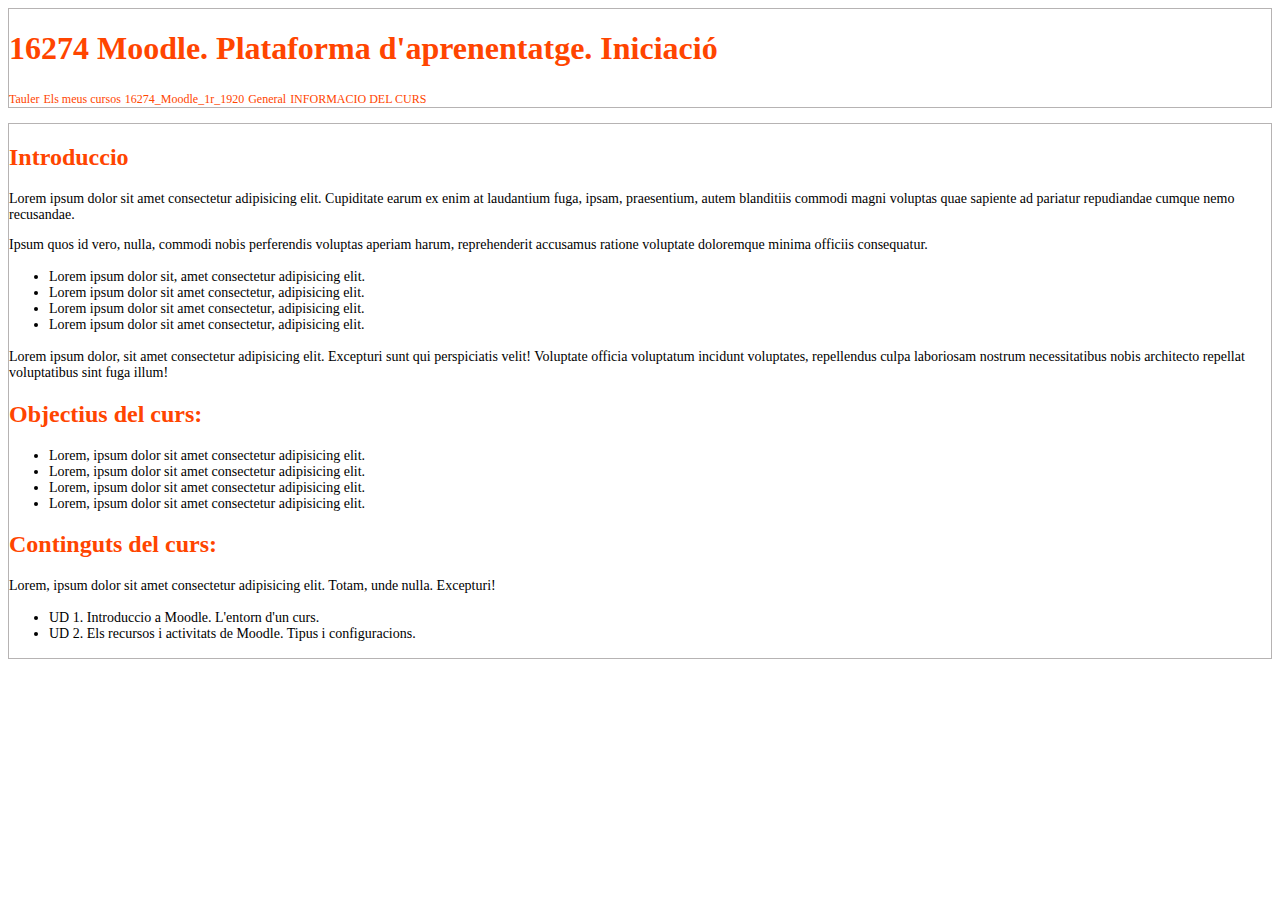
<file: 1.- Exercici Moodle/index.html>
<!DOCTYPE html>
<html lang="es">
<head>
    <meta charset="UTF-8">
    <meta name="viewport" content="width=device-width, initial-scale=1.0">
    <title>MOODLE</title>

    <link rel="stylesheet" href="./CSS/style.css">

</head>
<body>
    <header>
        <h1>16274 Moodle. Plataforma d'aprenentatge. Iniciació </h1>
        <nav class="Barra_nav"
            <!-- VÍNCULOS INHABILITADOS PARA POSTERIORES USOS -->
            <a href="#" class="vinculo">Tauler</a>
            <a href="#" class="vinculo">Els meus cursos</a>
            <a href="#" class="vinculo">16274_Moodle_1r_1920</a>
            <a href="#" class="vinculo">General</a>
            <a href="#" class="vinculo">INFORMACIO DEL CURS</a>
        </nav>
    </header>
    

<main>
    <section>
        <h2>Introduccio</h2>
        <p>Lorem ipsum dolor sit amet consectetur adipisicing elit. Cupiditate earum ex enim at laudantium fuga, ipsam, praesentium, autem blanditiis commodi magni voluptas quae sapiente ad pariatur repudiandae cumque nemo recusandae.</p>
        <p>Ipsum quos id vero, nulla, commodi nobis perferendis voluptas aperiam harum, reprehenderit accusamus ratione voluptate doloremque minima officiis consequatur.</p>
        <ul>
            <li>Lorem ipsum dolor sit, amet consectetur adipisicing elit.</li>
            <li>Lorem ipsum dolor sit amet consectetur, adipisicing elit.</li>
            <li>Lorem ipsum dolor sit amet consectetur, adipisicing elit.</li>
            <li>Lorem ipsum dolor sit amet consectetur, adipisicing elit.</li>
        </ul>
        <p>Lorem ipsum dolor, sit amet consectetur adipisicing elit. Excepturi sunt qui perspiciatis velit! Voluptate officia voluptatum incidunt voluptates, repellendus culpa laboriosam nostrum necessitatibus nobis architecto repellat voluptatibus sint fuga illum!</p>
    </section>

    <section>
        <h2>Objectius del curs:</h2>
            <ul>
                <li>Lorem, ipsum dolor sit amet consectetur adipisicing elit.</li>
                <li>Lorem, ipsum dolor sit amet consectetur adipisicing elit.</li>
                <li>Lorem, ipsum dolor sit amet consectetur adipisicing elit.</li>
                <li>Lorem, ipsum dolor sit amet consectetur adipisicing elit.</li>
            </ul>
    </section>
    <section>
        <h2>Continguts del curs:</h2>
        <p>Lorem, ipsum dolor sit amet consectetur adipisicing elit. Totam, unde nulla. Excepturi!</p>      
            <ul>
                <li>UD 1. Introduccio a Moodle. L'entorn d'un curs.</li>
                <li>UD 2. Els recursos i activitats de Moodle. Tipus i configuracions.</li>
            </ul>
        </section>
    </main>
</body>
</html>
</file>
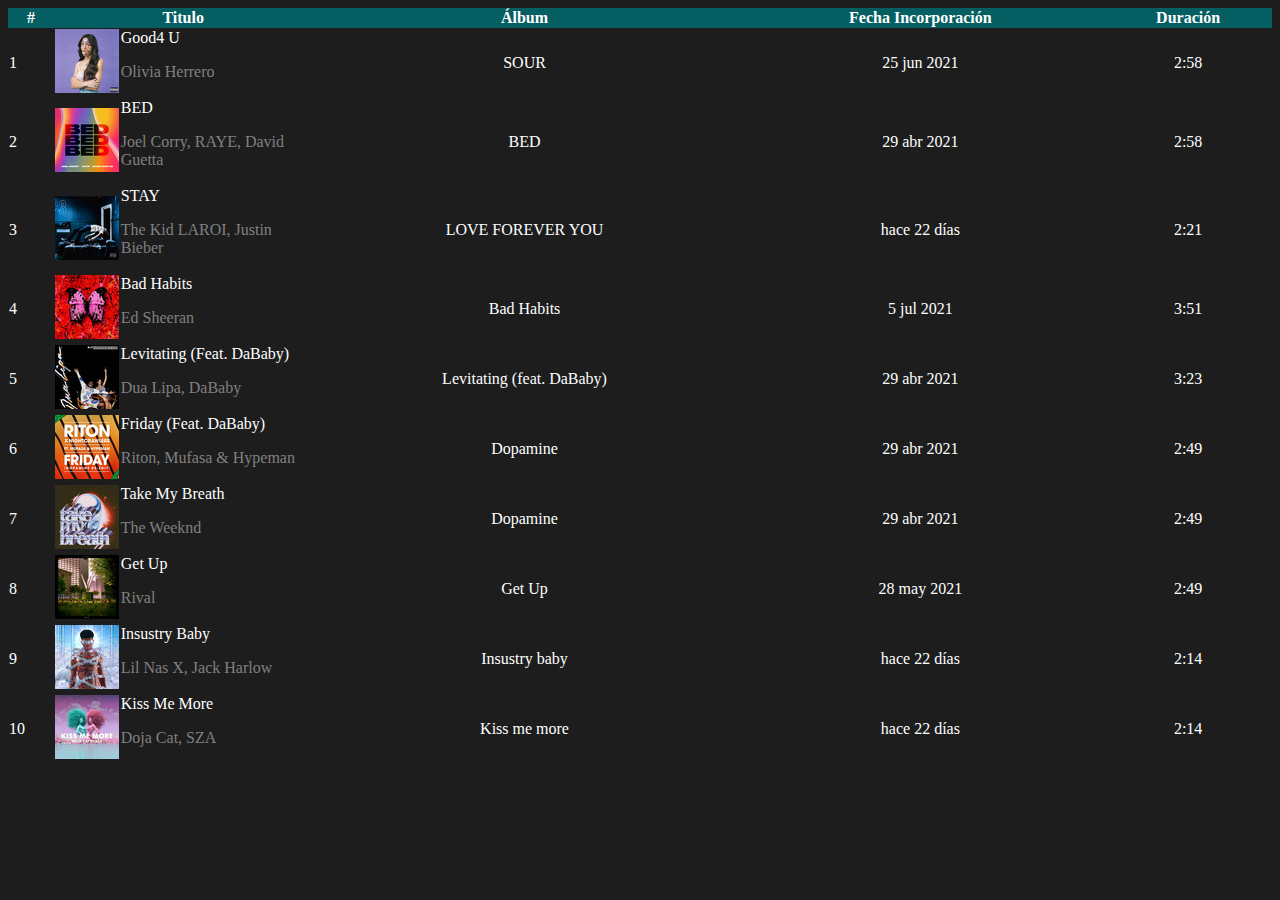
<file: 1.- Tabla Spotify/index.html>
<!DOCTYPE html>
<html lang="es">
<head>
    <meta charset="UTF-8">
    <meta name="viewport" content="width=device-width, initial-scale=1.0">
    <link rel="stylesheet" href="./style.css">
</head>
<header>
    
</header>
<body>
    <main>
    <table class="tabla">
        <tr class="pp">
            <th class="col1">#</th>
            <th class="col2" colspan="2">Titulo</th>
            <th class="col3">Álbum</th>
            <th class="col4">Fecha Incorporación</th>
            <th class="col5">Duración</th>
        </tr>

        <tr>
            <td>1</td>
           <td><img src="./IMG/album1.jpg" class="foto1"></td>
            
            <td>Good4 U
                <br>
                <p>Olivia Herrero</p>
            </td>
            <td style="text-align: center;">SOUR</td>
            <td style="text-align: center;">25 jun 2021</td>
            <td style="text-align: center;">2:58</td>
        </tr>
        <tr>
            <td>2</td>
            <td><img src="./IMG/album2.jpg"></td>
            <td>BED
                <br>
                <p>Joel Corry, RAYE, David Guetta</p>
            </td>
            <td style="text-align: center;">BED</td>
            <td style="text-align: center;">29 abr 2021</td>
            <td style="text-align: center;">2:58</td>
        </tr>
        <tr>
            <td>3</td>
            <td><img src="./IMG/album3.jpg"></td>
            <td>STAY
                <br>
                <p>The Kid LAROI, Justin Bieber</p>
            </td>
            <td style="text-align: center;">LOVE FOREVER YOU</td>
            <td style="text-align: center;">hace 22 días</td>
            <td style="text-align: center;">2:21</td>
        </tr>
        <tr>
            <td>4</td>
            <td><img src="./IMG/album4.jpg"></td>
            <td>Bad Habits
                <br>
                <p>Ed Sheeran</p>
            </td>
            <td style="text-align: center;">Bad Habits</td>
            <td style="text-align: center;">5 jul 2021</td>
            <td style="text-align: center;">3:51</td>
        </tr>
        <tr>
            <td>5</td>
            <td><img src="./IMG/album5.jpg"></td>
            <td>Levitating (Feat. DaBaby)
                <br>
                 <p>Dua Lipa, DaBaby</p>
            </td>
            <td style="text-align: center;">Levitating (feat. DaBaby)</td>
            <td style="text-align: center;">29 abr 2021</td>
            <td style="text-align: center;">3:23</td>
        </tr>
        <tr>
            <td>6</td>
            <td><img src="./IMG/album6.jpg"></td>
            <td>Friday (Feat. DaBaby)
                <br>
                <p>Riton, Mufasa & Hypeman</p>
            </td>
            <td style="text-align: center;">Dopamine</td>
            <td style="text-align: center;">29 abr 2021</td>
            <td style="text-align: center;">2:49</td>
        </tr>
        <tr>
            <td>7</td>
            <td><img src="./IMG/album7.jpg"></td>
            <td>Take My Breath
                <br>
                <p>The Weeknd</p>
            </td>
            <td style="text-align: center;">Dopamine</td>
            <td style="text-align: center;">29 abr 2021</td>
            <td style="text-align: center;">2:49</td>
        </tr>
        <tr>
            <td>8</td>
            <td><img src="./IMG/album8.jpg"></td>
            <td>Get Up
                <br>
                <p>Rival</p>
            </td>
            <td style="text-align: center;">Get Up</td>
            <td style="text-align: center;">28 may 2021</td>
            <td style="text-align: center;">2:49</td>
        </tr>
        <tr>
            <td>9</td>
            <td><img src="./IMG/album9.jpg"></td>
            <td>Insustry Baby
                <br>
                <p>Lil Nas X, Jack Harlow</p>
            </td>
            <td style="text-align: center;">Insustry baby</td>
            <td style="text-align: center;">hace 22 días</td>
            <td style="text-align: center;">2:14</td>
        </tr>
        <tr>
            <td>10</td>
            <td><img src="./IMG/album10.jpg"></td>
            <td>Kiss Me More
                <br>
                <p>Doja Cat, SZA</p>
            </td>
            <td style="text-align: center;">Kiss me more</td>
            <td style="text-align: center;">hace 22 días</td>
            <td style="text-align: center;">2:14</td>
        </tr>







    </table>
        </main>


























</body>
</html>
</file>
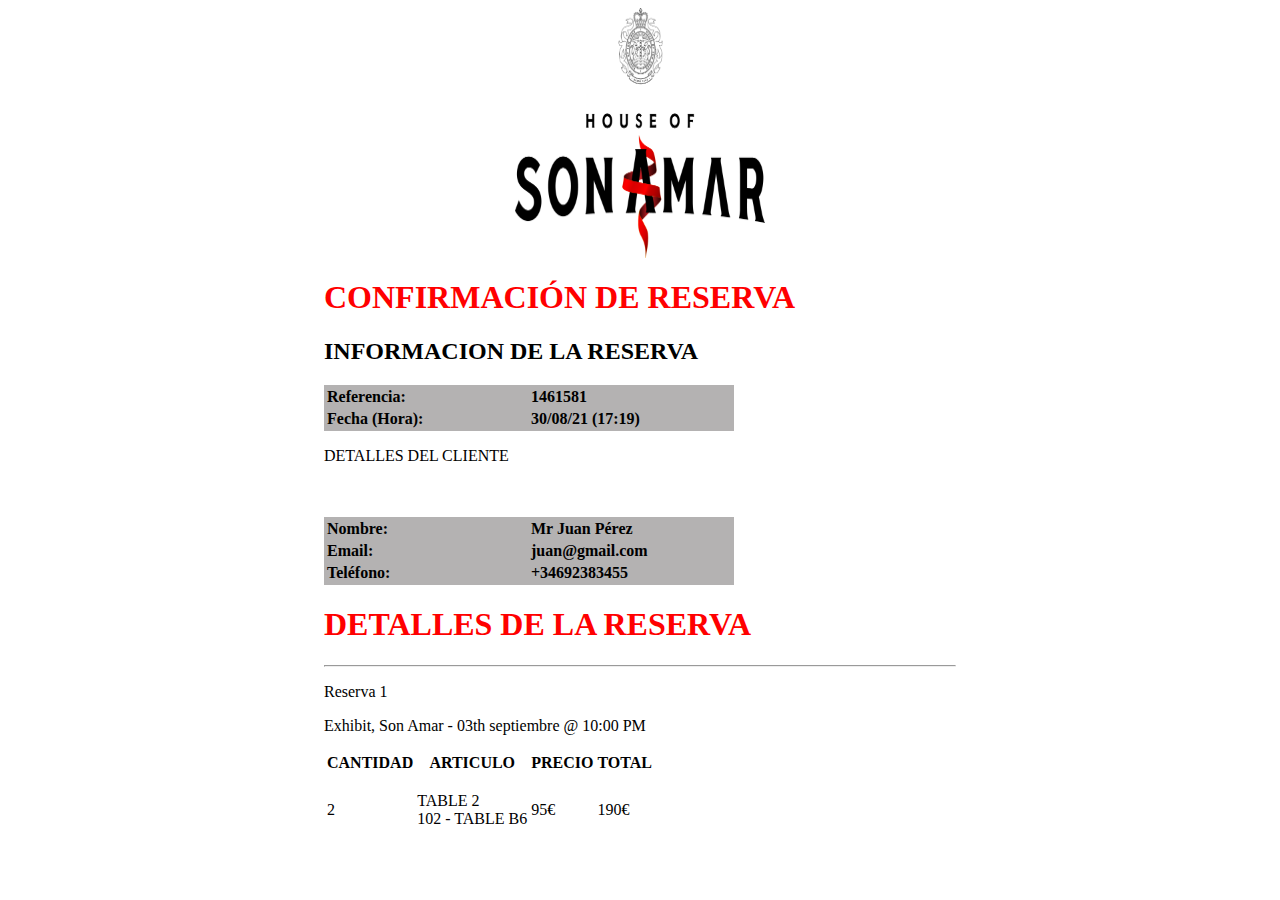
<file: 2.- Entrada espectacle/index.html>
<!DOCTYPE html>
<html lang="es">
<head>
    <meta charset="UTF-8">
    <meta name="viewport" content="width=device-width, initial-scale=1.0">
    <link rel="stylesheet" href="./CSS/style.css">
    <title>Entrada espectacle</title>

</head>
    

<body>
    <main>
    <img class="logo" src="IMG/son amar.png" alt="Logo Son amar">
    <h1>CONFIRMACIÓN DE RESERVA</h1>
    <h2>INFORMACION DE LA RESERVA</h2>

            <table class="tabla1">
                <tr>
                  <td class="col1">Referencia:</td>
                  <td class="col2">1461581</td>
                </tr>
                <tr>
                    <td class="col1">Fecha (Hora):</td>
                    <td class="col2">30/08/21 (17:19)</td>
                </tr>
            </table>

        <p>DETALLES DEL CLIENTE</p>
            <table class="tabla2">    
                <tr>
                  <td class="col1">Nombre:</td>
                  <td class="col2">Mr Juan Pérez</td>
                </tr>
                <tr>
                  <br><td class="col1">Email:</td>
                  <td class="col2">juan@gmail.com</td>
                </tr>
                <tr>
                  <br><td>Teléfono:</td>
                  <td>+34692383455</td>
                </tr>
            </table>
    <h1>DETALLES DE LA RESERVA</h1>
        <hr>   
        <p>Reserva 1</p>
        <p>Exhibit, Son Amar - 03th septiembre @ 10:00 PM</p>  

        <table class="tabla3">
            <tr>
                <th class="col2">CANTIDAD</th>
                <th class="col3">ARTICULO</th>
                <th class="col4">PRECIO</th>
                <th class="col5">TOTAL</th>
             </tr>
             <tr>
                <td>2</td>
                <td>
                    <p>TABLE 2 <br> 102 - TABLE B6</p>
                </td>
                <td>95€</td>
                <td>190€</td>



             </tr>

        </table>





            </table>
    </main>
</body>
</html>
</file>
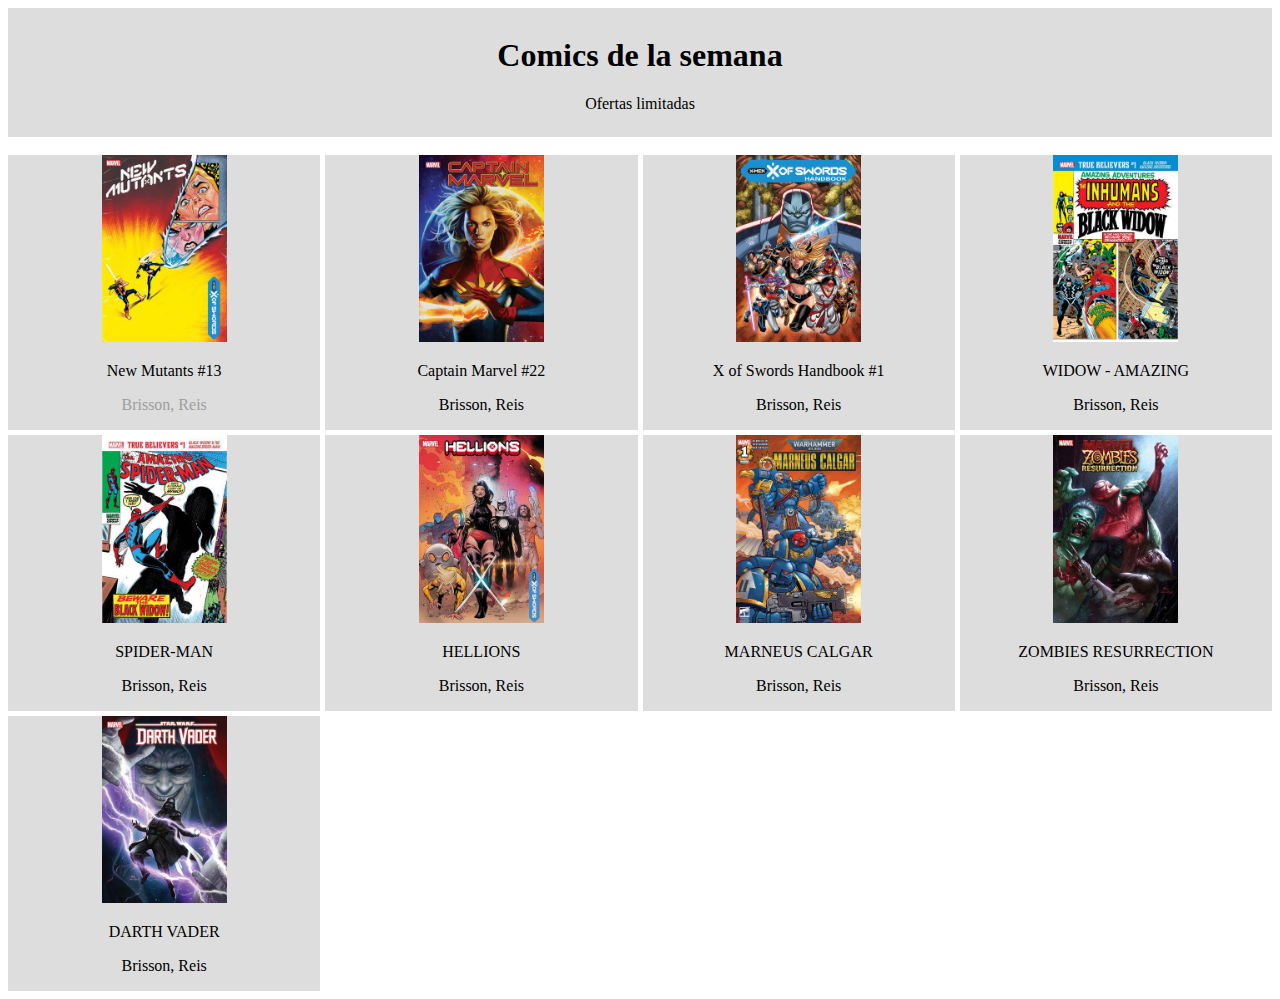
<file: Marvel-Part1/index.html>
<!DOCTYPE html>
<html lang="es">
<head>
    <meta charset="UTF-8">
    <meta name="viewport" content="width=device-width, initial-scale=1.0">
    <link rel="stylesheet" href="./style.css">
</head>
<header>
    <h1>Comics de la semana</h1>
    <p>Ofertas limitadas</p>
</header>
<body>
    <br>
    <div class="grid-container">
        <div class="div1"><img src="./IMG/comic-1.jpg">
        <p>New Mutants #13</p>
        <p class="a">Brisson, Reis</p>
        
        
        
        </div>
        <div class="div1"><img src="./IMG/comic-2.jpg">
            <p>Captain Marvel #22</p>
            <p class="a"></p>Brisson, Reis</p>





        </div>
        <div class="div1"><img src="./IMG/comic-3.jpg">
            <p>X of Swords Handbook #1</p>
            <p class="a"> </p>Brisson, Reis</p>



        </div>
        <div class="div1"><img src="./IMG/comic-4.jpg">
            <p>WIDOW - AMAZING</p>
            <p class="a"></p>Brisson, Reis</p>


        </div>
        <div class="div1"><img src="./IMG/comic-5.jpg">
            <p>SPIDER-MAN</p>
            <p class="a"></p>Brisson, Reis</p>



        </div>
        <div class="div1"><img src="./IMG/comic-6.jpg">
            <p>HELLIONS</p>
            <p class="a"></p>Brisson, Reis</p>



        </div>
        <div class="div1"><img src="./IMG/comic-7.jpg">
            <p>MARNEUS CALGAR</p>
            <p class="a"></p>Brisson, Reis</p>



        </div>
        <div class="div1"><img src="./IMG/comic-8.jpg">
            <p>ZOMBIES RESURRECTION</p>
            <p class="a"></p>Brisson, Reis</p>



        </div>
        <div class="div1"><img src="./IMG/comic-9.jpg">
            <p>DARTH VADER</p>
            <p class="a"></p>Brisson, Reis</p>



        </div>








    </div>
    























</body>
</html>
</file>
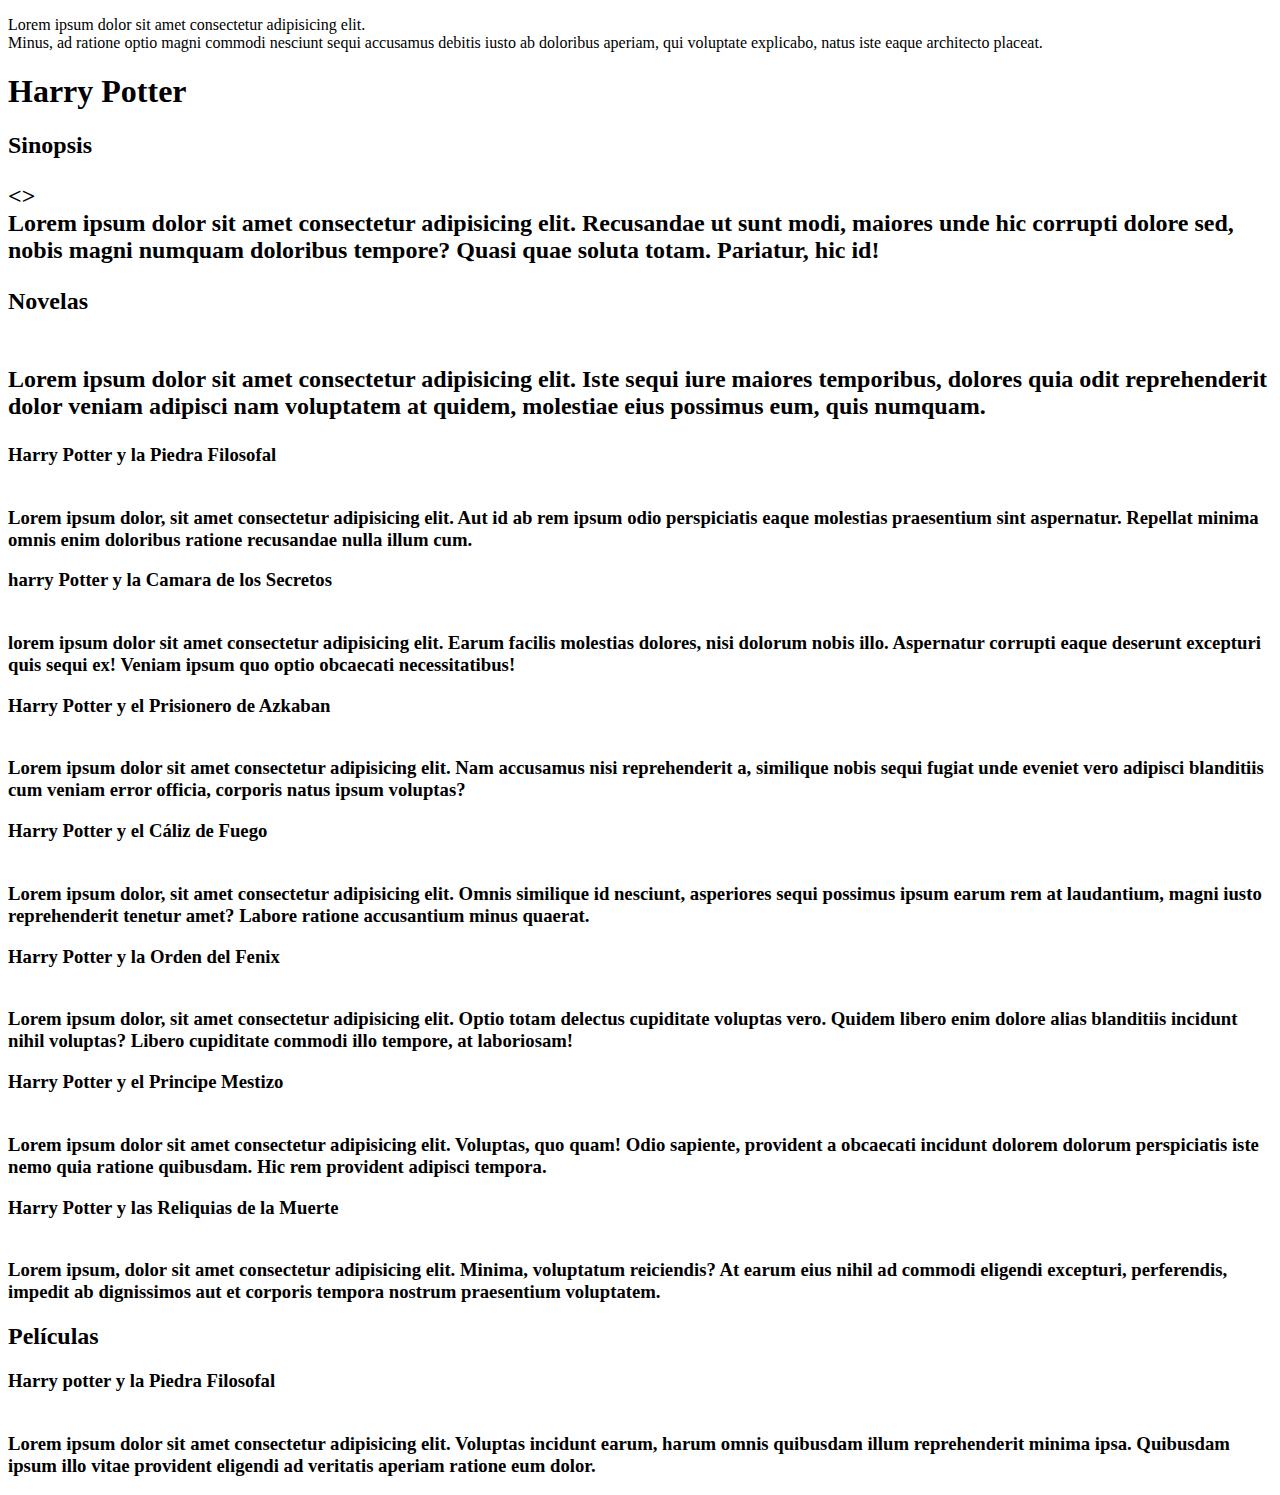
<file: primer dia/pruebas.html>
<!DOCTYPE html>
<html lang="es">
<head>
    <!-- AQUI VAN DATOS ESPECIALES -->
    <meta charset="UTF-8">
    <meta name="viewport" content="width=device-width, initial-scale=1.0">
    <title>Document</title>
</head>

<body>
<!-- AQUI VA EL CODIGO DE MI WEB -->
    <header>
<!-- nombre_web. logo, menu navegacion, redes sociales -->
    </header> 

    <main>
<!-- informacion de la pagina -->
<p>Lorem ipsum dolor sit amet consectetur adipisicing elit. <br>Minus, ad ratione optio magni commodi nesciunt sequi accusamus debitis iusto ab doloribus aperiam, qui voluptate explicabo, natus iste eaque architecto placeat.</p>
    </main> 
<h1>Harry Potter</h1>
<h2>Sinopsis<h2> <p><><br>Lorem ipsum dolor sit amet consectetur adipisicing elit. Recusandae ut sunt modi, maiores unde hic corrupti dolore sed, nobis magni numquam doloribus tempore? Quasi quae soluta totam. Pariatur, hic id! </p>
<h2>Novelas <p><br>Lorem ipsum dolor sit amet consectetur adipisicing elit. Iste sequi iure maiores temporibus, dolores quia odit reprehenderit dolor veniam adipisci nam voluptatem at quidem, molestiae eius possimus eum, quis numquam.</h2> </p>
<h3>Harry Potter y la Piedra Filosofal <p><br>Lorem ipsum dolor, sit amet consectetur adipisicing elit. Aut id ab rem ipsum odio perspiciatis eaque molestias praesentium sint aspernatur. Repellat minima omnis enim doloribus ratione recusandae nulla illum cum.</h3></p>
<h3>harry Potter y la Camara de los Secretos <p><br>lorem ipsum dolor sit amet consectetur adipisicing elit. Earum facilis molestias dolores, nisi dolorum nobis illo. Aspernatur corrupti eaque deserunt excepturi quis sequi ex! Veniam ipsum quo optio obcaecati necessitatibus!</h3></p>
<h3>Harry Potter y el Prisionero de Azkaban <p><br>Lorem ipsum dolor sit amet consectetur adipisicing elit. Nam accusamus nisi reprehenderit a, similique nobis sequi fugiat unde eveniet vero adipisci blanditiis cum veniam error officia, corporis natus ipsum voluptas?</h3></p>
<h3>Harry Potter y el Cáliz de Fuego <p><br>Lorem ipsum dolor, sit amet consectetur adipisicing elit. Omnis similique id nesciunt, asperiores sequi possimus ipsum earum rem at laudantium, magni iusto reprehenderit tenetur amet? Labore ratione accusantium minus quaerat.</h3></p>
<h3>Harry Potter y la Orden del Fenix <p><br>Lorem ipsum dolor, sit amet consectetur adipisicing elit. Optio totam delectus cupiditate voluptas vero. Quidem libero enim dolore alias blanditiis incidunt nihil voluptas? Libero cupiditate commodi illo tempore, at laboriosam!</h3></p>
<h3>Harry Potter y el Principe Mestizo <p><br>Lorem ipsum dolor sit amet consectetur adipisicing elit. Voluptas, quo quam! Odio sapiente, provident a obcaecati incidunt dolorem dolorum perspiciatis iste nemo quia ratione quibusdam. Hic rem provident adipisci tempora.</h3></p>
<h3>Harry Potter y las Reliquias de la Muerte <p><br>Lorem ipsum, dolor sit amet consectetur adipisicing elit. Minima, voluptatum reiciendis? At earum eius nihil ad commodi eligendi excepturi, perferendis, impedit ab dignissimos aut et corporis tempora nostrum praesentium voluptatem.</h3></p>
<h2>Películas</h2>
<h3>Harry potter y la Piedra Filosofal <p><br>Lorem ipsum dolor sit amet consectetur adipisicing elit. Voluptas incidunt earum, harum omnis quibusdam illum reprehenderit minima ipsa. Quibusdam ipsum illo vitae provident eligendi ad veritatis aperiam ratione eum dolor.</p></h3>

    <footer>
<!-- pie de la pagina con la info que haga falta -->
    </footer>

</body>

</html>
</file>
<file: 1.- Exercici Moodle/CSS/style.css>
h1,h2{
    color: orangered
}
.Barra_nav {
    text-decoration: none;
    color:orangered;
}

.vinculo {
    color: orangered;
    background-color: transparent;
    text-decoration: none;
    font-size: 12px;

}

p,li {
  font-size: 14px;
}

header, main {
    border: 1px solid rgb(182, 179, 179);
    border-collapse: collapse;
    margin-bottom: 15px;

}
</file>
<file: 1.- Tabla Spotify/style.css>
body {
    background-color: rgb(29, 29, 29);
}

.pp{
    background-color: rgba(0, 110, 114, 0.815);
    
}
td, th{
  
    color: white;
    
}


.tabla{
    width: 100%;
    border-collapse: collapse;
}
.col2{
    width: 20%;
    
}
p{
    color: grey;
}
</file>
<file: 2.- Entrada espectacle/CSS/style.css>
.logo {
display: block;
margin-left: auto;
margin-right: auto;
width: 250px;
height: 250px;
}

main {
    display: block;
    width: 50%;
    margin-left: auto;
    margin-right: auto;
}



h1{
    text-align: left;
    
    color: red;
}

.tabla1 {
    background-color: rgb(180, 178, 178);
    font-weight: bolder;
}

.tabla1 td {
text-align: left;
width: 200px;
}

.tabla2 td{
text-align: left;
width: 200px;
}

.tabla2{
background-color: rgb(180, 178, 178);
font-weight: bolder;


}
</file>
<file: Marvel-Part1/style.css>
h1, p{
    text-align: center;
}
header{
    background-color: rgb(221, 221, 221);
    padding: 0.6%;
    
}
.grid-container{
    display: grid;
    grid-template-columns: auto auto auto auto;
    gap: 5px;
    text-align: center;
}
.div1{
    background-color: rgb(221, 221, 221);
}
img{
    width: 40%;
}
.a{
    color: rgb(158, 158, 158);
}
</file>
